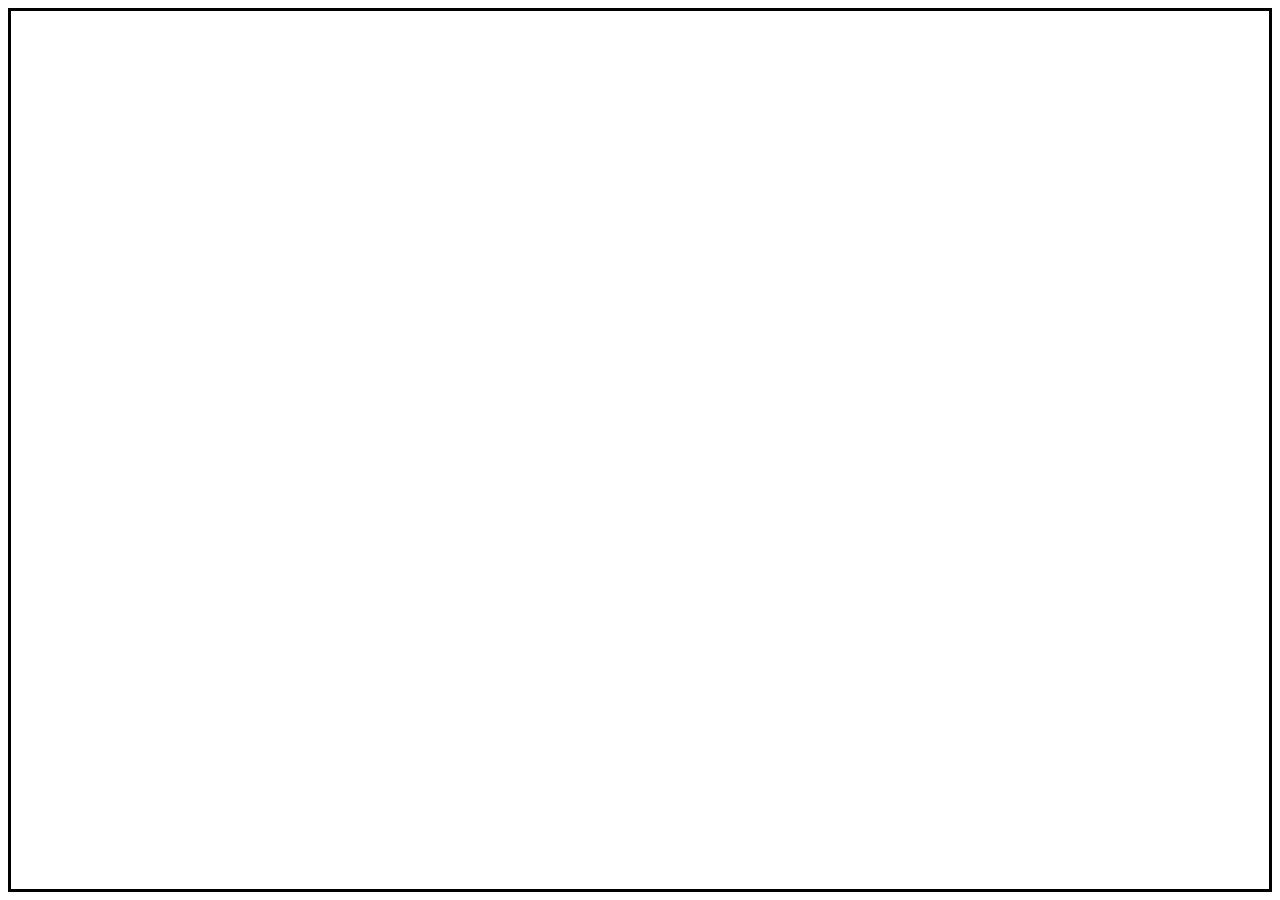
<file: about.html>
<html>
    <head>
        <title>About - Taran Waraich</title>
        <link rel="preconnect" href="https://fonts.gstatic.com">
<link href="https://fonts.googleapis.com/css2?family=Baloo+Tammudu+2&display=swap" rel="stylesheet">
<link rel="stylesheet" type="text/css" href="style.css">

    </head>
    <body style="background-image: url(https://th.bing.com/th/id/OIP.x6zVrje69MW2tQtuhKEJtQHaEK?pid=ImgDet&rs=1); background-repeat: no-repeat; background-size: 200%;">
        
        <a class="btn7" href="index.html">🠔Back</a>      
        <center>
          <h2 style="color: white;">About Us</h2>
          <div class="box1">
              <h2 style="color: white;">Personal Information</h2>
              
            <p style="color: white; text-align: left; padding-left: 10px;">Name : Taranpreet Singh <br>
                Nickname : Taran Waraich <br>
                Age : 17 Years <br>
                Address : Waraich Farm, Rattanpura, Kaithal<br>
                Religion : Sikh 


            </p>

          </div>
        </center>
    </body>
</html>
</file>
<file: style.css>
body
{
    font-family: 'Baloo Tammudu 2', cursive;
    border: 3px solid black;
    
}

.conntxt{
    position: relative;
    left: 70px;
}

.div1{
    color: black;
    height: 8px;
    border: 3px solid #2c3e50;
    background-color: #2c3e50;
}

.btn1{
    background-color: transparent;
    border: none;
    position: relative;
    bottom: 10px;
    left: 30px;
    color: white;
    font-weight: bold;
}

.btn2{
    background-color: transparent;
    border: none;
    position: relative;
    bottom: 10px;
    color: white;
    font-weight: bold;
}

.p1{
    font-weight: bold;
    font-size: 17px;
}

.box1{
    padding: 10px;
    border: 2px solid white;
    height: 300px;
    width: 50vh;
}

.btn7{
    background-color: transparent;
    color: white;
    font-size: 15px;
    text-decoration: none;
}
</file>
